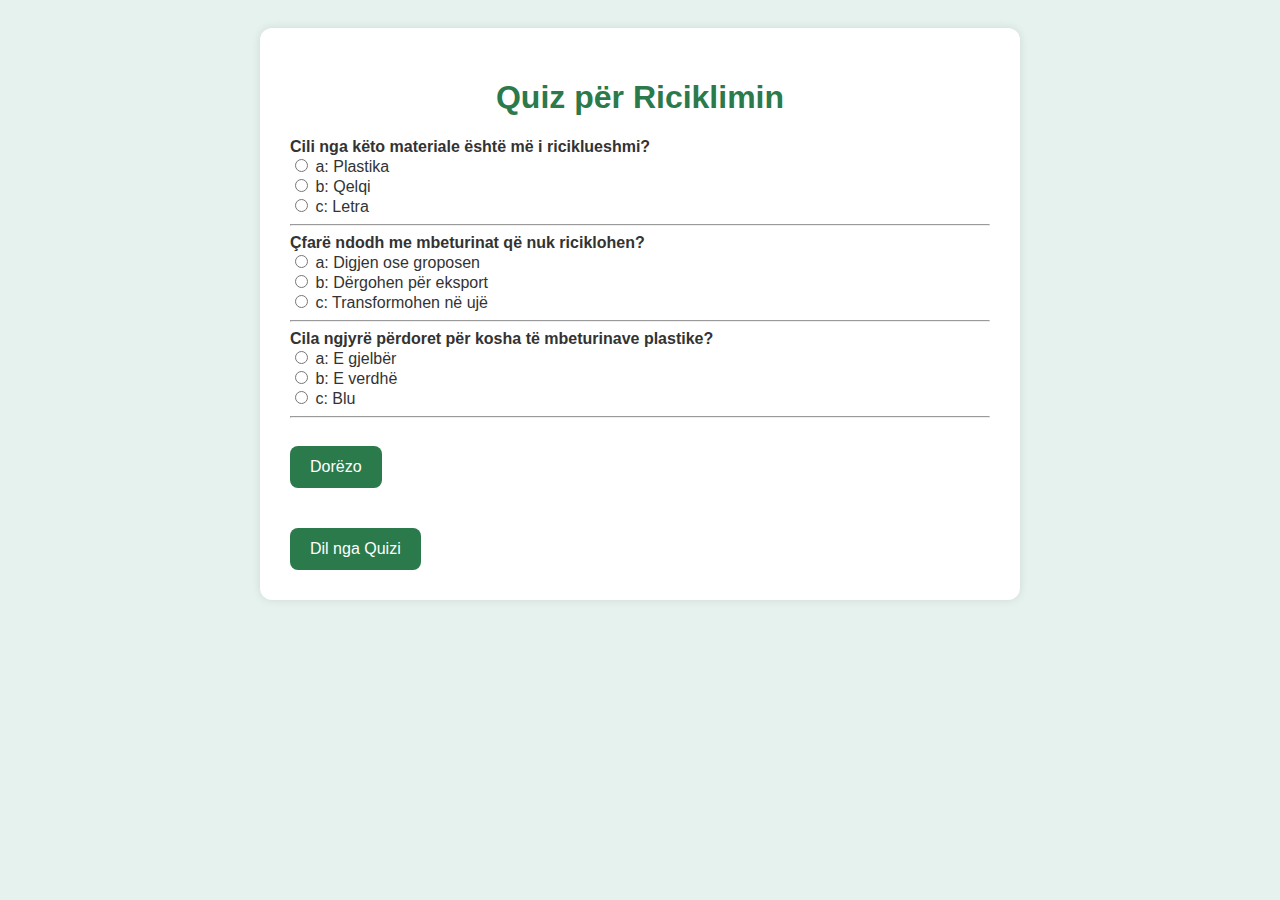
<file: quiz.html>
<!DOCTYPE html>
<html lang="sq">
  <head>
    <meta charset="UTF-8" />
    <meta name="viewport" content="width=device-width, initial-scale=1.0" />
    <title>Quiz Riciklimi</title>
    <link rel="stylesheet" href="quiz.css" />
  </head>
  <body>
    <div class="quiz-container">
      <h1>Quiz për Riciklimin</h1>
      <div id="quiz"></div>
      <button id="submit">Dorëzo</button>
      <div id="results"></div>
      <button id="restart" style="display: none">Rifillo Quizin</button>
      <button id="exit">Dil nga Quizi</button>
    </div>

    <script src="quiz.js"></script>
  </body>
</html>
</file>
<file: quiz.css>
body {
    font-family: 'Arial', sans-serif;
    background-color: #e6f2ed;
    padding: 20px;
    color: #333;
  }
  
  .quiz-container {
    max-width: 700px;
    margin: auto;
    background-color: #fff;
    padding: 30px;
    border-radius: 12px;
    box-shadow: 0 0 10px rgba(0,0,0,0.1);
  }
  
  h1 {
    text-align: center;
    color: #2b7a4b;
  }
  
  button {
    background-color: #2b7a4b;
    color: white;
    border: none;
    padding: 12px 20px;
    border-radius: 8px;
    cursor: pointer;
    font-size: 16px;
    margin-top: 20px;
  }
  
  button:hover {
    background-color: #22623a;
  }
  
  #results {
    margin-top: 20px;
    font-size: 18px;
    font-weight: bold;
    text-align: center;
  }
</file>
